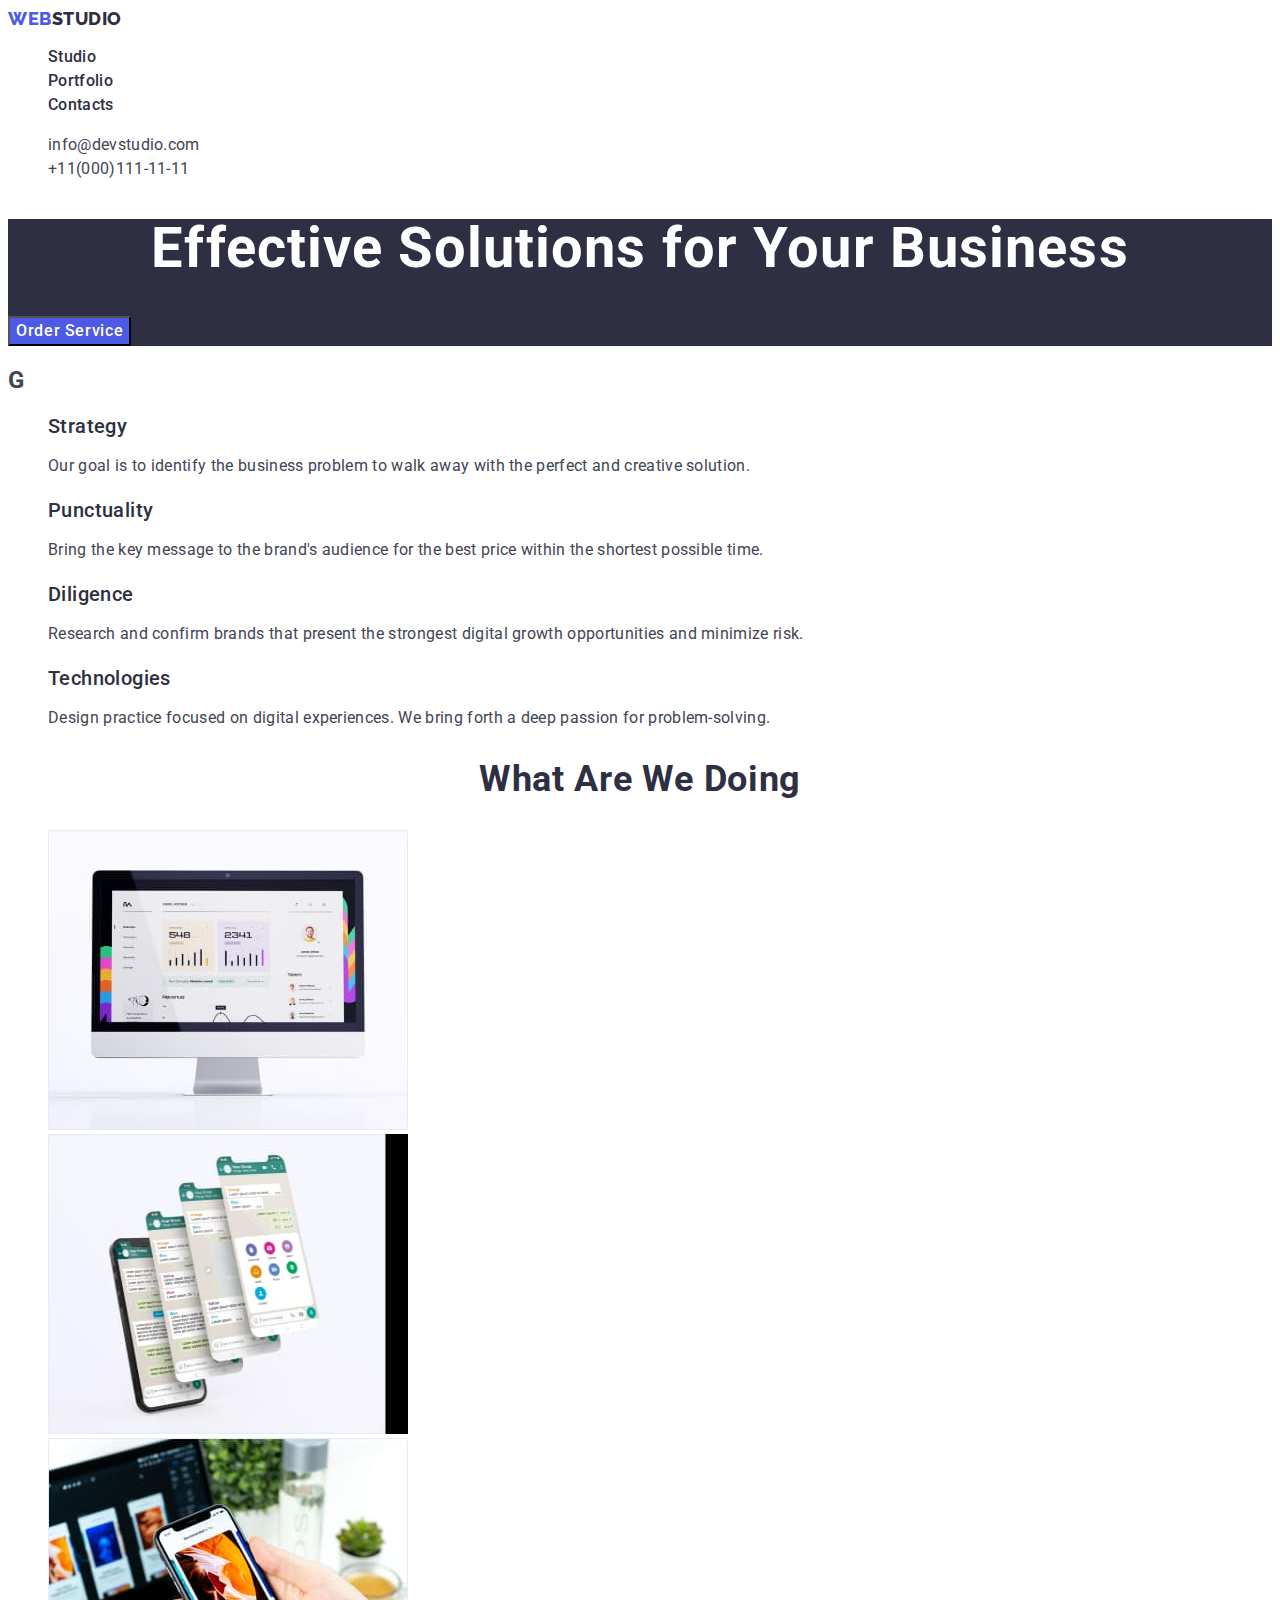
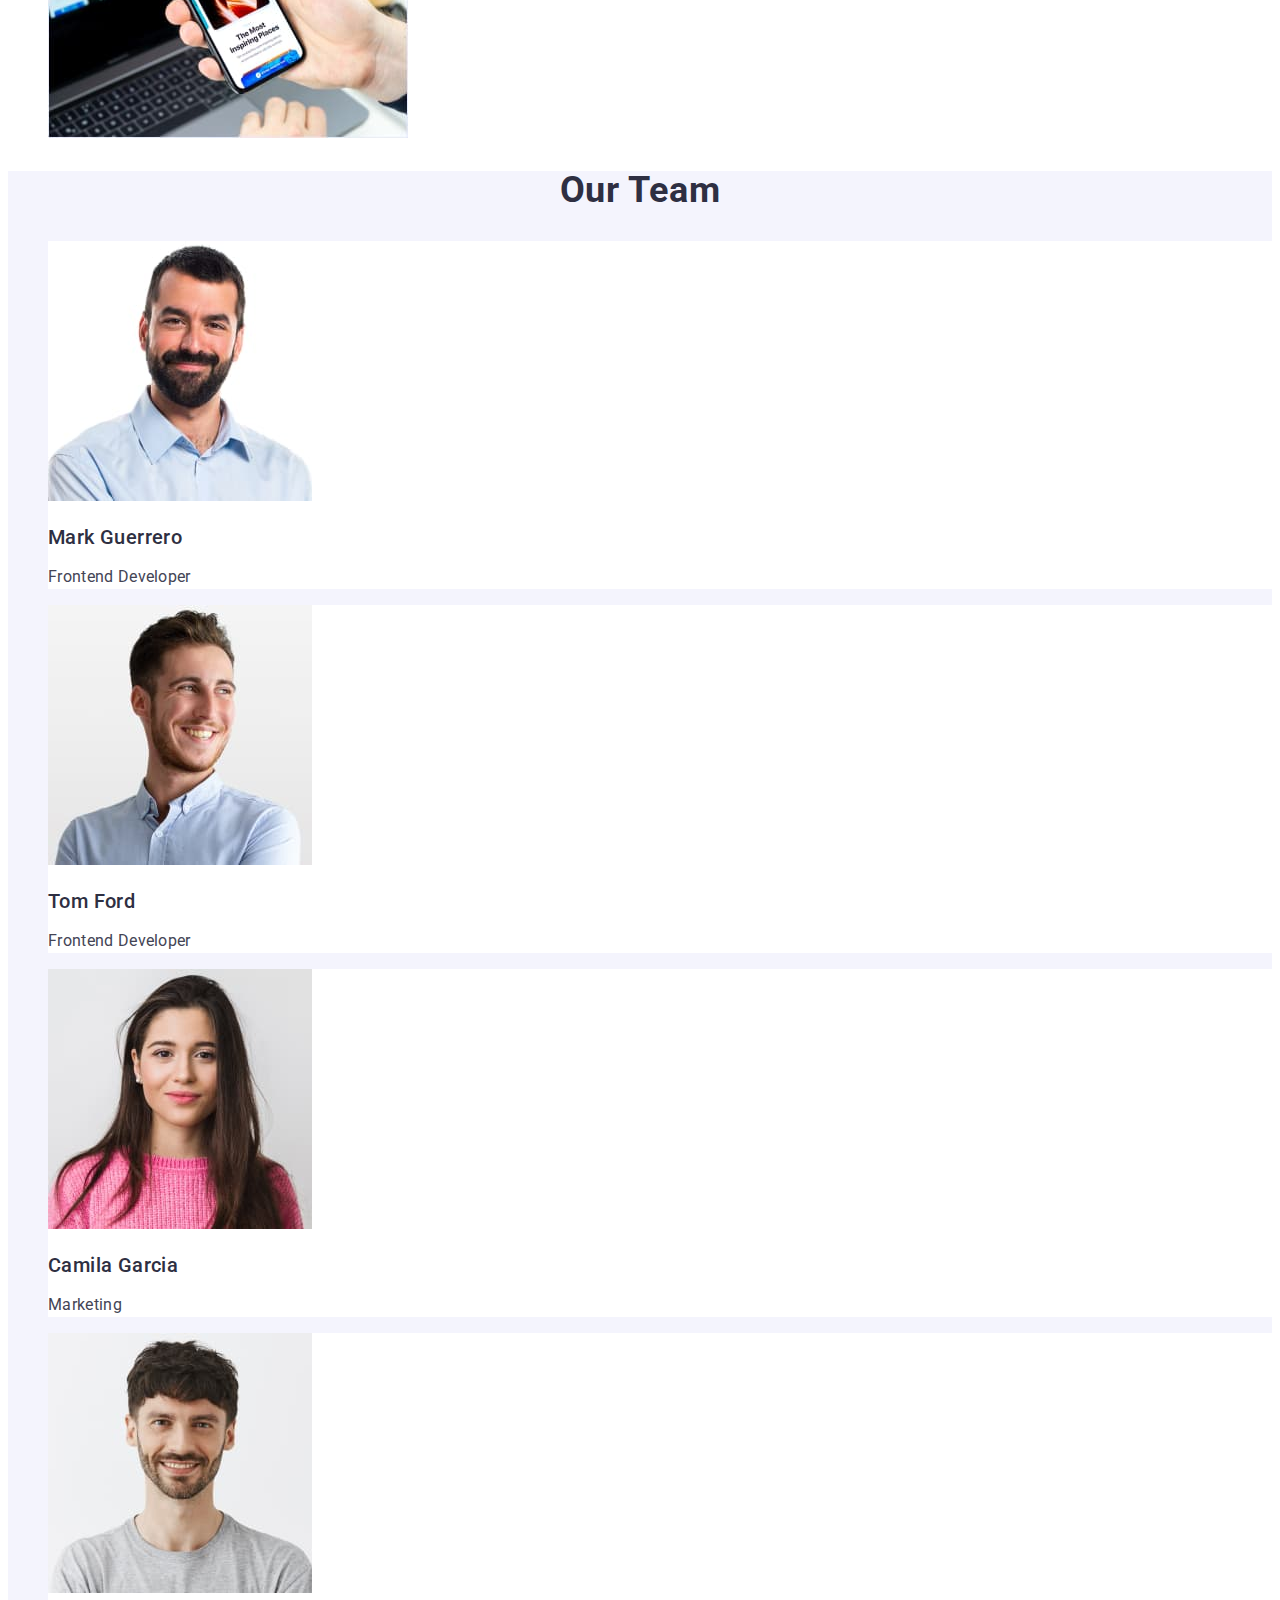
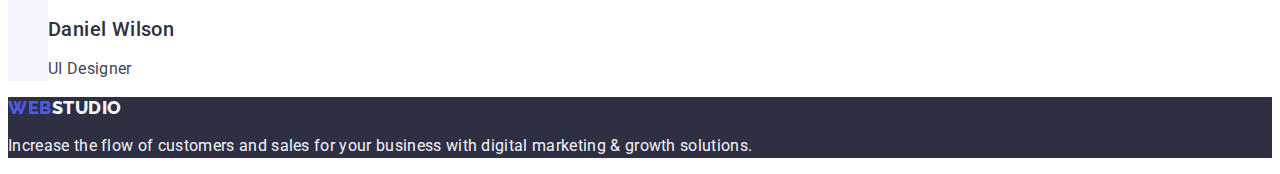
<file: index.html>
<!DOCTYPE html>
<html lang="en">

<head>
  <meta charset="UTF-8" />
  <meta name="viewport" content="width=device-width, initial-scale=1.0" />
  <title>goit-homework-2</title>
  <link rel="preconnect" href="https://fonts.googleapis.com" />
  <link rel="preconnect" href="https://fonts.gstatic.com" crossorigin />
  <link href="https://fonts.googleapis.com/css2?family=Raleway:wght@800&family=Roboto:wght@400;500;700;900&display=swap"
    rel="stylesheet" />

  <link rel="stylesheet" href="./css/styles.css" />
</head>

<body>
  <!--Header-->
  <header class="page-header">
    <nav class="page-nav ">
      <a class="logotipe-header link" href="./index.html">Web<span class="ingredient-header">Studio</span></a>

      <ul class="menu list">
        <li class="menu-item"><a class="menu-link link" href="./index.html">Studio</a></li>
        <li class="menu-item"><a class="menu-link link" href="./portfolio.html">Portfolio</a></li>
        <li class="menu-item"><a class="menu-link link" href="">Contacts</a></li>
      </ul>


    </nav>
    <address class="header-contact">
      <ul class="contact list">
        <li class="contact-item">
          <a class="contact-link link" href="mailto:info@devstudio.com">info@devstudio.com</a>
        </li>
        <li class="contact-item">
          <a class="contact-link link" href="tel:+110001111111">+11(000)111-11-11</a>
        </li>
      </ul>
    </address>


  </header>

  <main class="main">
    <!--Hero-->
    <section class="hero">

      <h1 class="title-hero">Effective Solutions for Your Business</h1>

      <button type="button" class="button-hero">Order Service</button>


    </section>


    <!--Info-->
    <section class="info">

      <h2 class="visually-hidden">G</h2>
      <ul class="text-info list">
        <li class="text">
          <h3 class="main-title">Strategy</h3>
          <p class="desc">
            Our goal is to identify the business problem to walk away with the
            perfect and creative solution.
          </p>
        </li>
        <li class="text">
          <h3 class="main-title">Punctuality</h3>
          <p class="desc">
            Bring the key message to the brand's audience for the best price
            within the shortest possible time.
          </p>
        </li>
        <li class="text">
          <h3 class="main-title">Diligence</h3>
          <p class="desc">
            Research and confirm brands that present the strongest digital
            growth opportunities and minimize risk.
          </p>
        </li>
        <li class="text">
          <h3 class="main-title">Technologies</h3>
          <p class="desc">
            Design practice focused on digital experiences. We bring forth a
            deep passion for problem-solving.
          </p>
        </li>
      </ul>


    </section>

    <!--Wat are we doing-->
    <section class="doing">

      <h2 class="main-title-doing">What are we doing</h2>
      <ul class="pages list">
        <li class="pages-link">
          <img src="./images/section2/img1.jpg" alt="computer" width="360" height="300">
        </li>
        <li class="pages-link">
          <img src="./images/section2/img2.jpg" alt="screen" width="360" height="300">
        </li>
        <li class="pages-link">
          <img src="./images/section2/img3.jpg" alt="phone" width="360" height="300">
        </li>
      </ul>


    </section>
    <!--Team-->
    <section class="team">

      <h2 class="main-title-team">Our Team</h2>
      <ul class="list-team list">
        <li class="team-card">
          <img class="photo-team" src="./images/section3/img-1.jpg" alt="MarkGuerrero" width="264" height="260">

          <h3 class="team-name main-title">Mark Guerrero</h3>
          <p class="desc">Frontend Developer</p>

        </li>
        <li class="team-card">
          <img class="photo-team" src="./images/section3/img-2.jpg" alt="TomFord" width="264" height="260">

          <h3 class="team-name main-title">Tom Ford</h3>
          <p class="desc">Frontend Developer</p>

        </li>
        <li class="team-card">
          <img class="photo-team" src="./images/section3/img-3.jpg" alt="CamilaGarcia" width="264" height="260">

          <h3 class="team-name main-title">Camila Garcia</h3>
          <p class="desc">Marketing</p>

        </li>
        <li class="team-card">
          <img class="photo-team" src="./images/section3/img-4.jpg" alt="DanielWilson" width="264" height="260">

          <h3 class="team-name main-title">Daniel Wilson</h3>
          <p class="desc">UI Designer</p>

        </li>
      </ul>


    </section>
  </main>
  <!--Footer-->
  <footer class="footer">

    <a class="logotipe link" href="./index.html">Web<span class="ingredient">Studio</span></a>
    <p class="footer-text">
      Increase the flow of customers and sales for your business with digital marketing & growth solutions.
    </p>


  </footer>
</body>

</html>
</file>
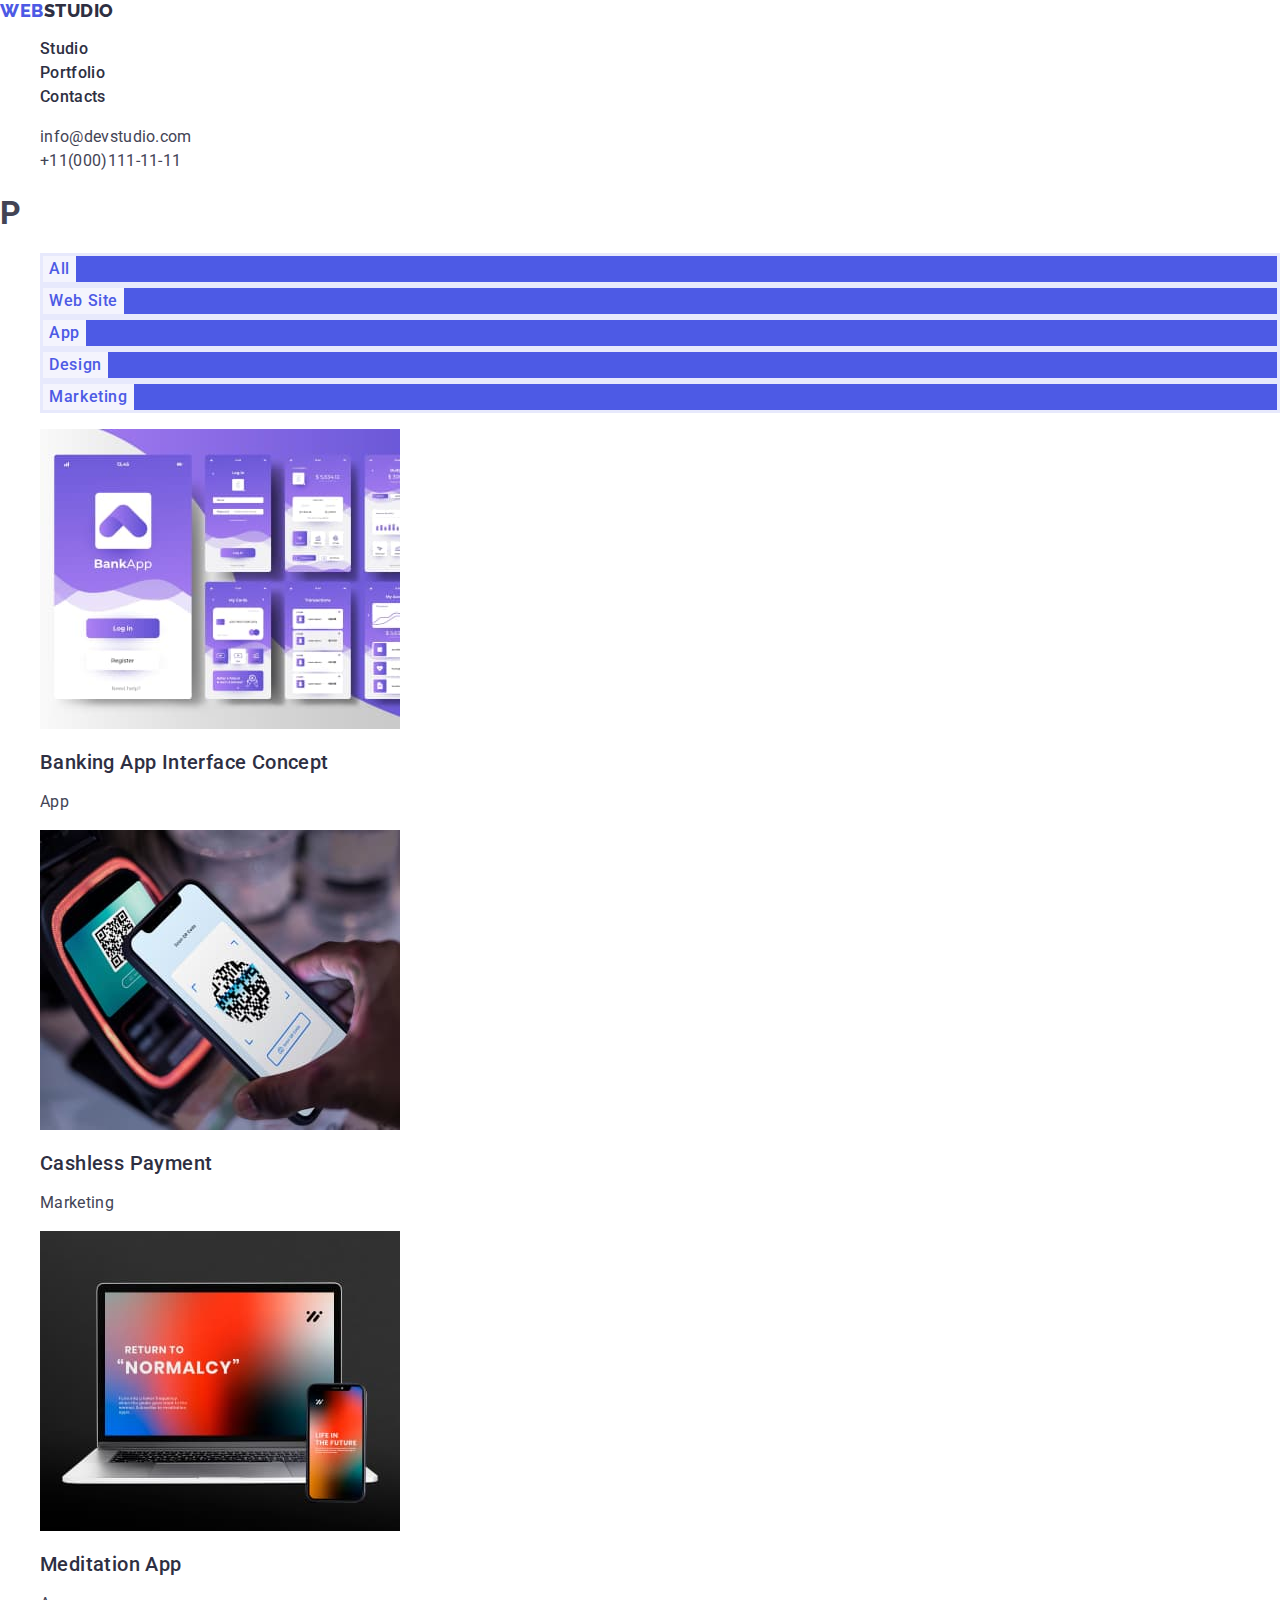
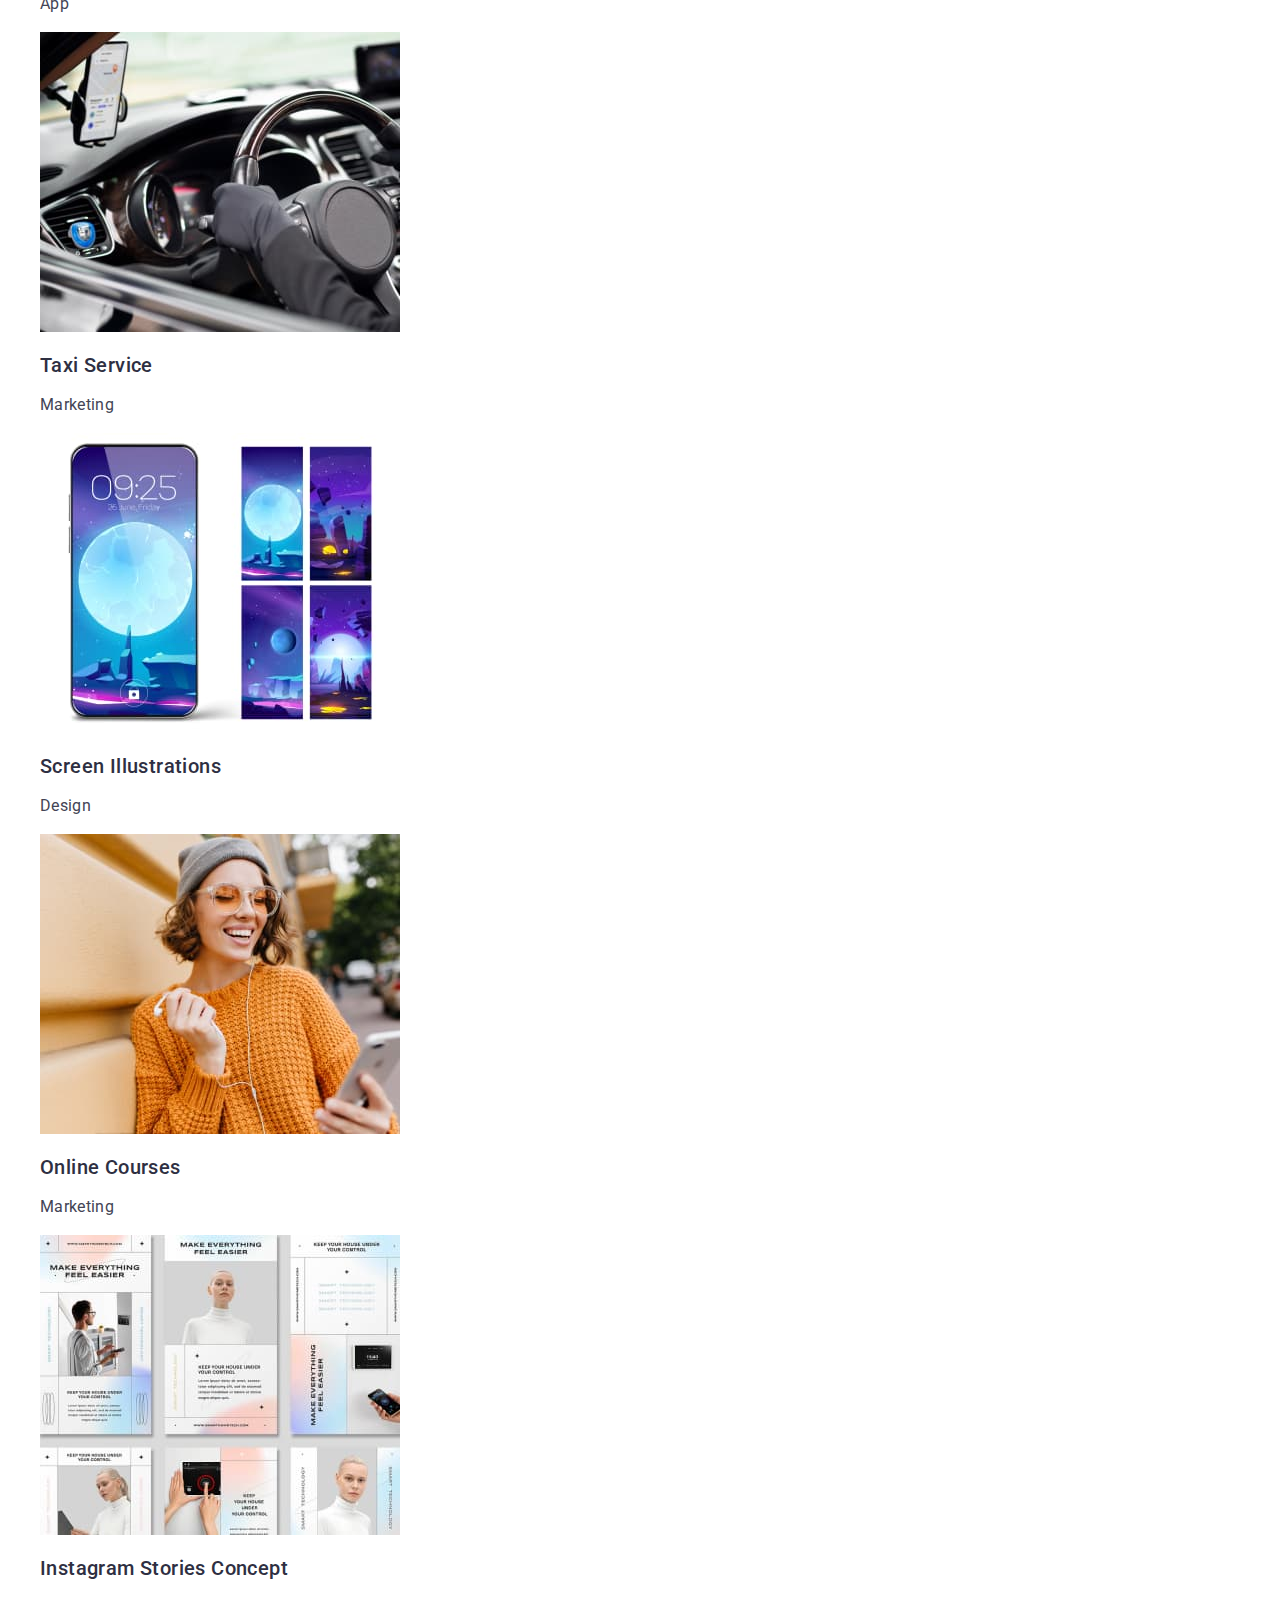
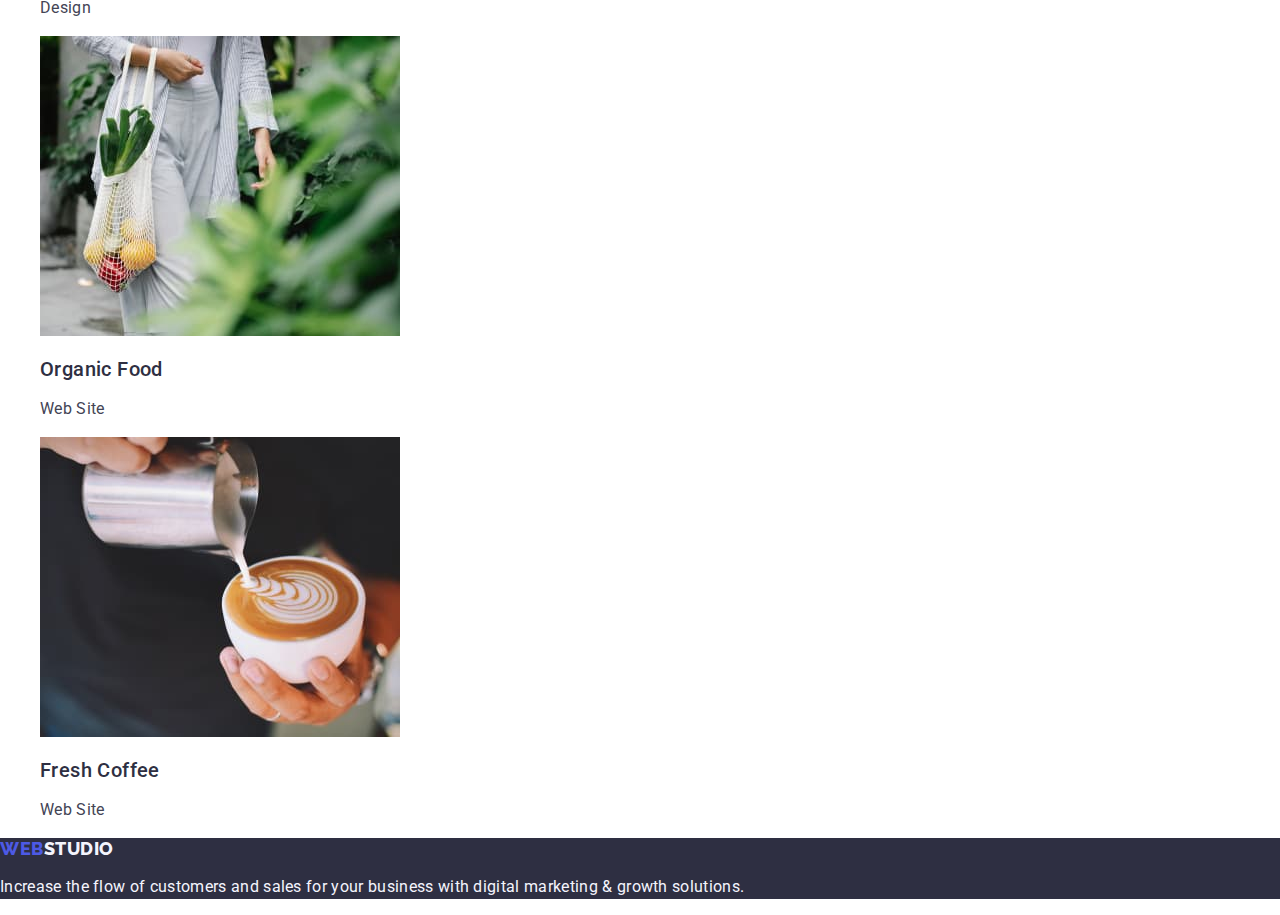
<file: portfolio.html>
<!DOCTYPE html>
<html lang="en">

<head>
    <meta charset="UTF-8">
    <meta name="viewport" content="width=device-width, initial-scale=1.0">
    <title>Portfolio-2</title>
    <link rel="preconnect" href="https://fonts.googleapis.com">
    <link rel="preconnect" href="https://fonts.gstatic.com" crossorigin>
    <link href="https://fonts.googleapis.com/css2?family=Raleway:wght@800&family=Roboto:wght@400;500;700&display=swap"
        rel="stylesheet">
    <link rel="stylesheet"
        href="https://cdnjs.cloudflare.com/ajax/libs/modern-normalize/2.0.0/modern-normalize.min.css">
    <link rel="stylesheet" href="./css/styles.css">
</head>




<body>
    <!--Header-->
    <header class="page-header">
        <nav class="page-nav ">
            <a class="logotipe-header link" href="./index.html">Web<span class="ingredient-header">Studio</span></a>

            <ul class="menu list">
                <li class="menu-item"><a class="menu-link link" href="./index.html">Studio</a></li>
                <li class="menu-item"><a class="menu-link link" href="./portfolio.html">Portfolio</a></li>
                <li class="menu-item"><a class="menu-link link" href="">Contacts</a></li>
            </ul>


        </nav>
        <address class="header-contact">
            <ul class="contact list">
                <li class="contact-item">
                    <a class="contact-link link" href="mailto:info@devstudio.com">info@devstudio.com</a>
                </li>
                <li class="contact-item">
                    <a class="contact-link link" href="tel:+110001111111">+11(000)111-11-11</a>
                </li>
            </ul>
        </address>


    </header>


    <main>
        <!--Button-->
        <section class="buttons">


            <h1 class="visually-hidden">P</h1>
            <ul class="butoon-bloc list">
                <li class="button">
                    <button type="button" class="button-text">All</button>
                </li>
                <li class="button">
                    <button type="button" class="button-text">Web Site</button>

                </li>
                <li class="button">
                    <button type="button" class="button-text">App</button>

                </li>
                <li class="button">
                    <button type="button" class="button-text">Design</button>

                </li>
                <li class="button">
                    <button type="button" class="button-text">Marketing</button>
                </li>
            </ul>

            <!--Image-->

            <ul class="image-list list">
                <li class="image-section">
                    <a class="image-content link" href=""><img src="./images/portfolio/banc-app-1.jpg" alt="Bancing-app"
                            width="360" height="300">

                        <h2 class="main-title">Banking App Interface Concept</h2>
                        <p class="desc">App</p>

                    </a>


                </li>
                <li class="image-section">
                    <a class="image-content link" href=""><img src="./images/portfolio/payment-2.jpg" alt="Payment"
                            width="360" height="300">

                        <h2 class="main-title">Cashless Payment</h2>
                        <p class="desc">Marketing</p>

                    </a>


                </li>
                <li class="image-section">
                    <a class="image-content link" href=""><img src="./images/portfolio/meditation-3.jpg"
                            alt="Meditation" width="360" height="300">

                        <h2 class="main-title">Meditation App</h2>
                        <p class="desc">App</p>

                    </a>


                </li>
                <li class="image-section">
                    <a class="image-content link" href=""><img src="./images/portfolio/taxi-4.jpg" alt="Taxi"
                            width="360" height="300">

                        <h2 class="main-title">Taxi Service</h2>
                        <p class="desc">Marketing</p>

                    </a>


                </li>
                <li class="image-section">
                    <a class="image-content link" href=""><img src="./images/portfolio/screen-5.jpg" alt="Screen"
                            width="360" height="300">

                        <h2 class="main-title">Screen Illustrations</h2>
                        <p class="desc">Design</p>

                    </a>


                </li>
                <li class="image-section">
                    <a class="image-content link" href=""><img src="./images/portfolio/online-6.jpg" alt="Online"
                            width="360" height="300">

                        <h2 class="main-title">Online Courses</h2>
                        <p class="desc">Marketing</p>

                    </a>


                </li>
                <li class="image-section">
                    <a class="image-content link" href=""><img src="./images/portfolio/insta-7.jpg" alt="Instagram"
                            width="360" height="300">

                        <h2 class="main-title">Instagram Stories Concept</h2>
                        <p class="desc">Design</p>

                    </a>


                </li>
                <li class="image-section">
                    <a class="image-content link" href=""><img src="./images/portfolio/organic-8.jpg" alt="Organic"
                            width="360" height="300">

                        <h2 class="main-title">Organic Food</h2>
                        <p class="desc">Web Site</p>

                    </a>


                </li>
                <li class="image-section">
                    <a class="image-content link" href=""><img src="./images/portfolio/coffe-9.jpg" alt="Coffe"
                            width="360" height="300">

                        <h2 class="main-title">Fresh Coffee</h2>
                        <p class="desc">Web Site</p>

                    </a>


                </li>
            </ul>


        </section>
    </main>
    <!--Footer-->
    <footer class="footer">

        <a class="logotipe link" href="./index.html">Web<span class="ingredient">Studio</span></a>
        <p class="footer-text">
            Increase the flow of customers and sales for your business with digital marketing & growth solutions.
        </p>


    </footer>
</body>

</html>
</file>
<file: css/styles.css>
:root {
  --primary-font: 'Roboto', sans-serif;
  --secondary-font: 'Raleway', sans-serif;
  --heading-menu: #2e2f42;
  --main-title: #2e2f42;
  --title: #ffffff;
  --bottom: #ffffff;
  --text: #434455;
  --contact: #434455;
  --header-item: #434455;
  --footer-text: #f4f4fd;
  --logotipe-blu: #4d5ae5;
  --logotipe-blac: #2e2f42;
  --background-header: #ffffff;
  --background-hero: #2e2f42;
  --background: #fff;
  --background-team: #f4f4fd;
  --background-footer: #2e2f42;
  --background-bottom: #4d5ae5;
}

.list {
  list-style: none;
}
.link {
  text-decoration: none;
}
body {
  font-family: Roboto, sans-serif;
  background-color: #ffffff;
  color: #434455;
}

/*============ COMPONENTS ============ */

span.ingredient {
  color: var(--logotipe-blac, #2e2f42);
}

.main-title {
  color: var(--main-title, #2e2f42);
  font-size: 20px;
  font-weight: 500;
  line-height: 1.2;
  letter-spacing: 0.4px;
  margin-bottom: 8px;
}
.desc {
  color: var(--slate, #434455);
  font-size: 16px;
  font-style: normal;
  font-weight: 400;
  line-height: 1.5;
  letter-spacing: 0.32px;
}

/*============ Heder ============ */

.header-contact {
  font-style: normal;
}
.menu-link {
  color: var(--heading-menu, #2e2f42);
  font-size: 16px;
  font-weight: 500;
  line-height: 1.5;
  letter-spacing: 0.32px;
}
.menu-link:hover {
  color: #404bbf;
}
.menu-link:focus {
  color: #404bbf;
}
.contact-link {
  color: var(--slate, #434455);
  font-size: 16px;
  line-height: 1.5;
  letter-spacing: 0.32px;
  font-style: normal;
}
.contact-link:hover {
  color: #404bbf;
}
.contact-link:focus {
  color: #404bbf;
}
.logotipe-header {
  color: var(--logotipe-blu, #4d5ae5);
  font-size: 18px;
  font-family: 'Raleway', sans-serif;
  font-weight: 800;
  line-height: 1.17;
  letter-spacing: 0.03em;
  text-transform: uppercase;
}
span.ingredient-header {
  color: var(--navyblue, #2e2f42);
}
/*============ Hero ============ */
.hero {
  background-color: var(--navyblue, #2e2f42);
}
.title-hero {
  color: #ffffff;
  letter-spacing: 1.12px;
  font-size: 56px;
  line-height: 1.07;
  text-align: center;
  letter-spacing: 0.02em;
}
button {
  color: #ffffff;
  background-color: #4d5ae5;
  cursor: pointer;
  font-family: 'Roboto', sans-serif;
  font-weight: 500;
  font-size: 16px;
  line-height: 1.5;
  letter-spacing: 0.04em;
  cursor: pointer;
}
button:hover {
  color: var(--bottom-hover, #fff);
  background-color: #404bbf;
}
button:focus {
  background-color: #404bbf;
}
.button-hero {
  background: var(--iris, #4d5ae5);
  cursor: pointer;
}
/*============ Info ============*/

/*============ Wat are we doing ============*/

.main-title-doing {
  color: var(--main-title, #2e2f42);
  text-align: center;
  font-size: 36px;
  font-weight: 700;
  line-height: 1.11;
  letter-spacing: 0.72px;
  text-transform: capitalize;
}

/*============ Team ============*/

.team {
  background-color: #f4f4fd;
}
.main-title-team {
  color: var(--main-title, #2e2f42);
  text-align: center;
  font-size: 36px;
  font-weight: 700;
  line-height: 1.11;
  letter-spacing: 0.72px;
  text-transform: capitalize;
}
.team-card {
  background-color: #ffffff;
}
/*=========Footer========*/
.logotipe {
  color: var(--logotipe-blu, #4d5ae5);
  font-size: 18px;
  font-family: 'Raleway', sans-serif;
  font-weight: 800;
  line-height: 1.17;
  letter-spacing: 0.54px;
  text-transform: uppercase;
}
span.ingredient {
  color: var(--cloud, #f4f4fd);
}

.footer {
  background-color: var(--navyblue, #2e2f42);
}

.footer-text {
  color: var(--cloud, #f4f4fd);
  font-size: 16px;
  font-weight: 400;
  line-height: 1.5;
  letter-spacing: 0.02em;
}
/*==========Button========*/
.button {
  color: var(--iris, #4d5ae5);
  background: var(--background-bottom, #f4f4fd);
  border: 1px;
  border: solid #e7e9fc;
  cursor: pointer;
}
button:hover {
  color: var(--bottom-hover, #fff);
  background: var(--background-bottom-hover, #404bbf);
  border: 1px;
  border: solid transparent;
}
button:focus {
  color: #ffffff;
  background-color: #404bbf;
}
.buttons {
  background: #fff;
}

.button-text {
  font-size: 16px;
  font-style: normal;
  font-weight: 500;
  line-height: 1.5;
  letter-spacing: 0.64px;
  border: none;
  color: var(--background-bottom, #4d5ae5);
  background-color: var(--background-team, #f4f4fd);
  cursor: pointer;
}

.button-text {
  font-style: normal;
  font-weight: 500;
  line-height: 1.5;
  letter-spacing: 0.64px;
  border: none;
}

/*========Image========*/

.desc {
  color: var(--slate, #434455);
  font-size: 16px;
  font-style: normal;
  font-weight: 400;
  line-height: 1.5;
  letter-spacing: 0.32px;
}
.main-title {
  color: var(--navyblue, #2e2f42);
  font-size: 20px;
  font-style: normal;
  font-weight: 500;
  line-height: 1.2;
  letter-spacing: 0.4px;
}
</file>
